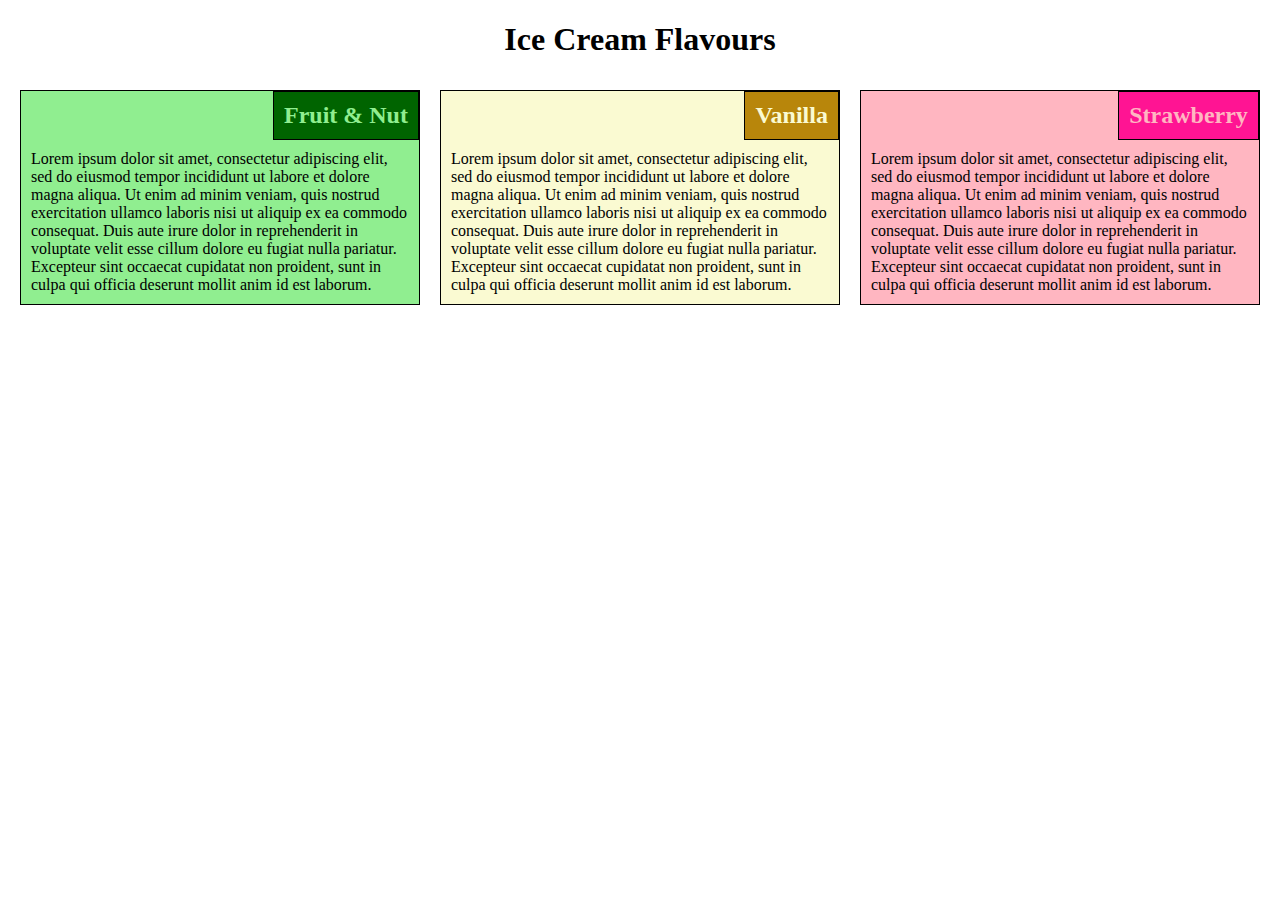
<file: Module2-Solutions/index.html>
<!doctype html>
<html lang="zxx">
<head>
    <meta charset="utf-8">
    <meta name="viewport" content="width=device-width, initial-scale=1">
    <title>Ice Cream Flavours</title>
    <link rel="stylesheet" href="css/styles.css">
</head>
<body>
<h1>Ice Cream Flavours</h1>
<section class="col-sm-1 col-md-2 col-lg-3">
    <div id="section1">
        <h2 id="paraHeading1">Fruit &amp; Nut</h2>
        <p>
            Lorem ipsum dolor sit amet,
            consectetur adipiscing elit,
            sed do eiusmod tempor incididunt
            ut labore et dolore magna aliqua.
            Ut enim ad minim veniam, quis nostrud
            exercitation ullamco laboris nisi
            ut aliquip ex ea commodo consequat.
            Duis aute irure dolor in reprehenderit
            in voluptate velit esse cillum dolore
            eu fugiat nulla pariatur. Excepteur
            sint occaecat cupidatat non proident,
            sunt in culpa qui officia deserunt mollit
            anim id est laborum.
        </p>

    </div>
</section>
<section class="col-sm-1 col-md-2 col-lg-3">
    <div id="section2">
        <h2 id="paraHeading2">Vanilla</h2>
        <p>
            Lorem ipsum dolor sit amet,
            consectetur adipiscing elit,
            sed do eiusmod tempor incididunt
            ut labore et dolore magna aliqua.
            Ut enim ad minim veniam, quis nostrud
            exercitation ullamco laboris nisi
            ut aliquip ex ea commodo consequat.
            Duis aute irure dolor in reprehenderit
            in voluptate velit esse cillum dolore
            eu fugiat nulla pariatur. Excepteur
            sint occaecat cupidatat non proident,
            sunt in culpa qui officia deserunt mollit
            anim id est laborum.
        </p>
    </div>
</section>
<section class="col-sm-1 col-md-2 col-lg-3">
    <div id="section3">
        <h2 id="paraHeading3">Strawberry</h2>
        <p>
            Lorem ipsum dolor sit amet,
            consectetur adipiscing elit,
            sed do eiusmod tempor incididunt
            ut labore et dolore magna aliqua.
            Ut enim ad minim veniam, quis nostrud
            exercitation ullamco laboris nisi
            ut aliquip ex ea commodo consequat.
            Duis aute irure dolor in reprehenderit
            in voluptate velit esse cillum dolore
            eu fugiat nulla pariatur. Excepteur
            sint occaecat cupidatat non proident,
            sunt in culpa qui officia deserunt mollit
            anim id est laborum.
        </p>
    </div>
</section>

</body>
</html>
</file>
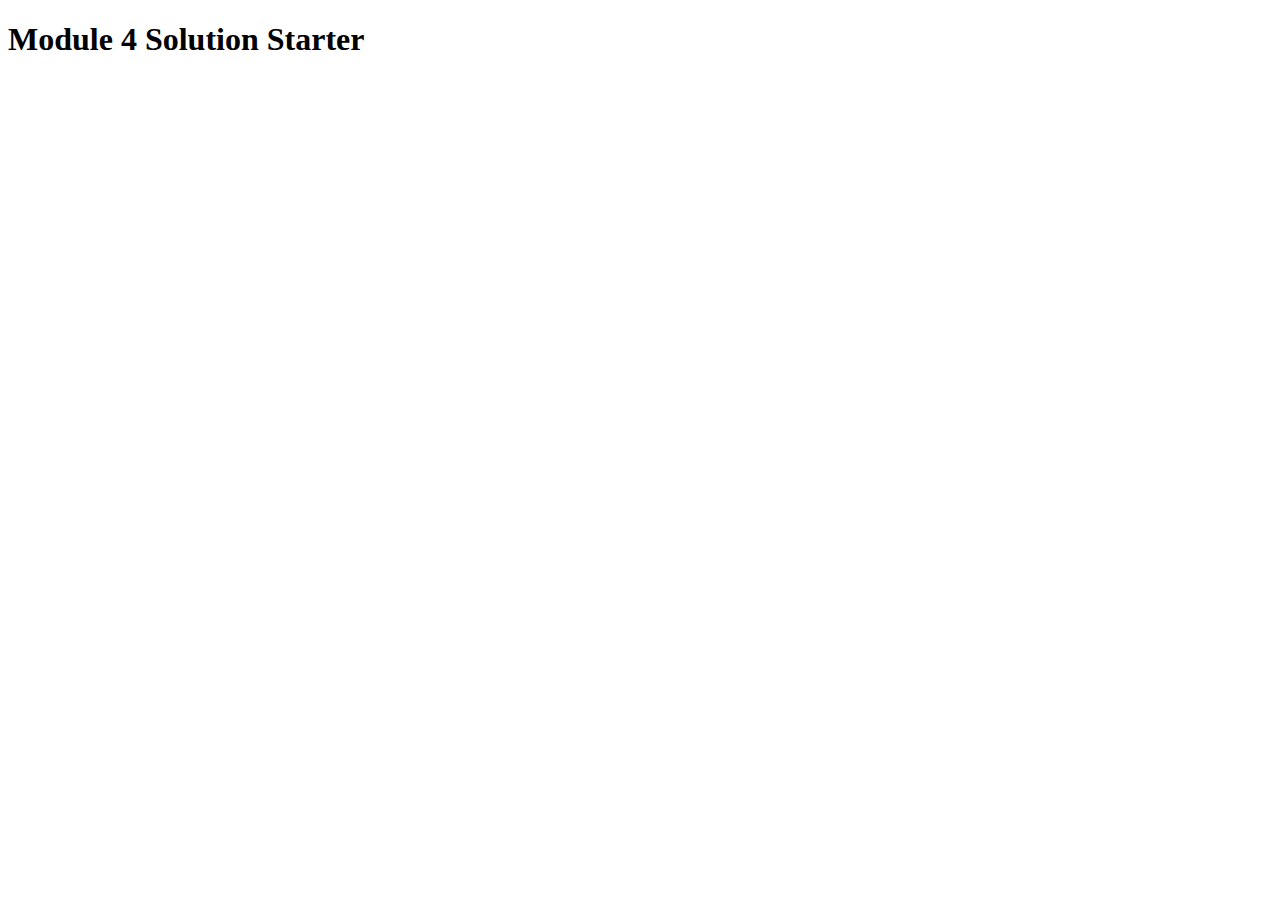
<file: Module4-Solutions/index.html>
<!DOCTYPE html>
<html>
<head>
  <meta charset="utf-8">
  <title>Module 4 Solution Starter</title>
  <script src="SpeakHello.js"></script>
  <script src="SpeakGoodBye.js"></script>
  <script src="script.js"></script>
</head>
<body>
  <h1>Module 4 Solution Starter</h1>
</body>
</html>
</file>
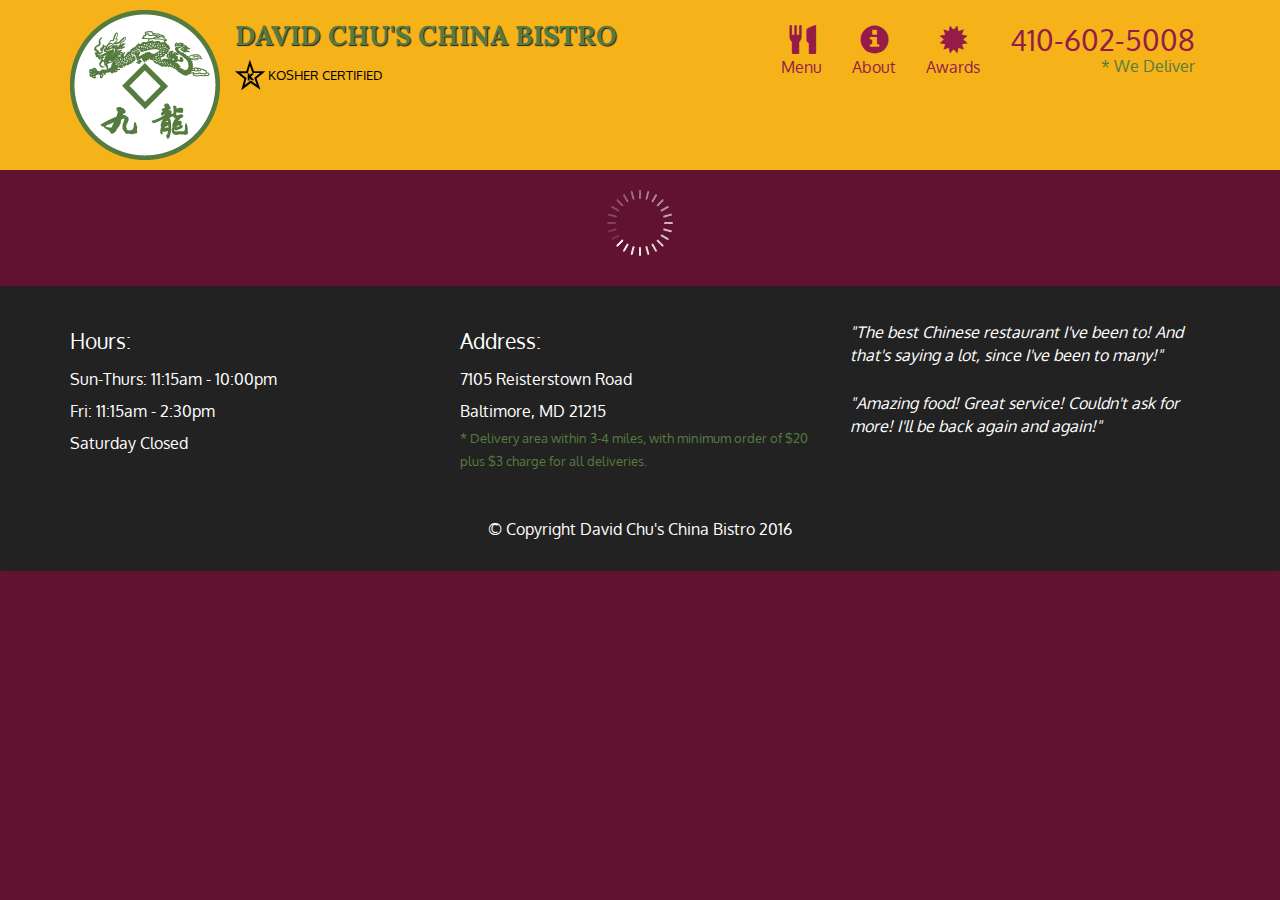
<file: module5-solutions/index.html>
<!doctype html>
<html lang="en">
  <head>
    <meta charset="utf-8">
    <meta http-equiv="X-UA-Compatible" content="IE=edge">
    <meta name="viewport" content="width=device-width, initial-scale=1">
    <title>David Chu's China Bistro</title>
    <link rel="stylesheet" href="css/bootstrap.min.css">
    <link rel="stylesheet" href="css/styles.css">
    <link href='https://fonts.googleapis.com/css?family=Oxygen:400,300,700' rel='stylesheet' type='text/css'>
    <link href='https://fonts.googleapis.com/css?family=Lora' rel='stylesheet' type='text/css'>
  </head>
<body>
  <header>
    <nav id="header-nav" class="navbar navbar-default">
      <div class="container">
        <div class="navbar-header">
          <a href="index.html" class="pull-left visible-md visible-lg">
            <div id="logo-img" alt="Logo image"></div>
          </a>

          <div class="navbar-brand">
            <a href="index.html"><h1>David Chu's China Bistro</h1></a>
            <p>
              <img src="images/star-k-logo.png" alt="Kosher certification">
              <span>Kosher Certified</span>
            </p>
          </div>

          <button id="navbarToggle" type="button" class="navbar-toggle collapsed" data-toggle="collapse" data-target="#collapsable-nav" aria-expanded="false">
            <span class="sr-only">Toggle navigation</span>
            <span class="icon-bar"></span>
            <span class="icon-bar"></span>
            <span class="icon-bar"></span>
          </button>
        </div>
        
        <div id="collapsable-nav" class="collapse navbar-collapse">
           <ul id="nav-list" class="nav navbar-nav navbar-right">
            <li id="navHomeButton" class="visible-xs active">
              <a href="index.html">
                <span class="glyphicon glyphicon-home"></span> Home</a>
            </li>
            <li id="navMenuButton">
              <a href="#" onclick="$dc.loadMenuCategories();">
                <span class="glyphicon glyphicon-cutlery"></span><br class="hidden-xs"> Menu</a>
            </li>
            <li>
              <a href="#">
                <span class="glyphicon glyphicon-info-sign"></span><br class="hidden-xs"> About</a>
            </li>
            <li>
              <a href="#">
                <span class="glyphicon glyphicon-certificate"></span><br class="hidden-xs"> Awards</a>
            </li>
            <li id="phone" class="hidden-xs">
              <a href="tel:410-602-5008">
                <span>410-602-5008</span></a><div>* We Deliver</div>
            </li>
          </ul><!-- #nav-list -->
        </div><!-- .collapse .navbar-collapse -->
      </div><!-- .container -->
    </nav><!-- #header-nav -->
  </header>

  <div id="call-btn" class="visible-xs">
    <a class="btn" href="tel:410-602-5008">
    <span class="glyphicon glyphicon-earphone"></span>
    410-602-5008
    </a>
  </div>
  <div id="xs-deliver" class="text-center visible-xs">* We Deliver</div>

  <div id="main-content" class="container"></div>

  <footer class="panel-footer">
    <div class="container">
      <div class="row">
        <section id="hours" class="col-sm-4">
          <span>Hours:</span><br>
          Sun-Thurs: 11:15am - 10:00pm<br>
          Fri: 11:15am - 2:30pm<br>
          Saturday Closed
          <hr class="visible-xs">
        </section>
        <section id="address" class="col-sm-4">
          <span>Address:</span><br>
          7105 Reisterstown Road<br>
          Baltimore, MD 21215
          <p>* Delivery area within 3-4 miles, with minimum order of $20 plus $3 charge for all deliveries.</p>
          <hr class="visible-xs">
        </section>
        <section id="testimonials" class="col-sm-4">
          <p>"The best Chinese restaurant I've been to! And that's saying a lot, since I've been to many!"</p>
          <p>"Amazing food! Great service! Couldn't ask for more! I'll be back again and again!"</p>
        </section>
      </div>
      <div class="text-center">&copy; Copyright David Chu's China Bistro 2016</div>
    </div>
  </footer>

  <!-- jQuery (Bootstrap JS plugins depend on it) -->
  <script src="js/jquery-2.1.4.min.js"></script>
  <script src="js/bootstrap.min.js"></script>
  <script src="js/ajax-utils.js"></script>
  <script src="js/script.js"></script>
</body>
</html>
</file>
<file: Module2-Solutions/css/styles.css>
/****************** Desktop View **********************/

* {
    box-sizing: border-box;
}
body {
    text-align: center;
    margin: 10px;
    font-family: serif;
}
.col-lg-3{
    width: 33.33%;
}
section {
    text-align: left;
    padding: 10px;
    float: left;
}
section > div {
    border: 1px solid black;
    position: relative;
    padding: 0;
}
h2 {
    position: relative;
    float: right;
    border: 1px solid black;
    padding: 10px;
    margin: 0 0 10px 0;
    top: 0;
    right: 0;
    clear: left;
}
p {
    margin: 10px;
    clear: both;
}
#section1 {
    background-color: lightgreen;
}
#section2 {
    background-color: lightgoldenrodyellow;
}
#section3 {
    background-color: lightpink;
    margin-bottom: 10px;
}
#paraHeading1 {
    background-color: darkgreen;
    color: lightgreen;
}
#paraHeading2 {
    background-color: darkgoldenrod;
    color: lightgoldenrodyellow;
}
#paraHeading3 {
    background-color: deeppink;
    color: lightpink;
}



/****************** Tablet View **********************/
@media (min-width: 768px) and (max-width: 991px) {
    .col-md-2{
        width: 50%;
    }
}


/****************** Mobile View **********************/
@media (max-width: 767px) {
    .col-sm-1{
        width: 100%;
    }
}
</file>
<file: module5-solutions/css/styles.css>
body {
  font-size: 16px;
  color: #fff;
  background-color: #61122f;
  font-family: 'Oxygen', sans-serif;
}

/** HEADER **/
#header-nav {
  background-color: #f6b319;
  border-radius: 0;
  border: 0;
}

#logo-img {
  background: url('../images/restaurant-logo_large.png') no-repeat;
  width: 150px;
  height: 150px;
  margin: 10px 15px 10px 0;
}

.navbar-brand {
  padding-top: 25px;
}
.navbar-brand h1 { /* Restaurant name */
  font-family: 'Lora', serif;
  color: #557c3e;
  font-size: 1.5em;
  text-transform: uppercase;
  font-weight: bold;
  text-shadow: 1px 1px 1px #222;
  margin-top: 0;
  margin-bottom: 0;
  line-height: .75;
}
.navbar-brand a:hover, .navbar-brand a:focus {
  text-decoration: none;
}
.navbar-brand p { /* Kosher cert */
  color: #000;
  text-transform: uppercase;
  font-size: .7em;
  margin-top: 15px;
}
.navbar-brand p span { /* Star-K */
  vertical-align: middle;
}

#nav-list {
  margin-top: 10px;
}
#nav-list a {
  color: #951C49;
  text-align: center;
}
#nav-list a:hover {
  background: #E7E7E7;
}
#nav-list a span {
  font-size: 1.8em;
}

#phone {
  margin-top: 5px;
}
#phone a { /* Phone number */
  text-align: right;
  padding-bottom: 0;
}
#phone div { /* We Deliver */
  color: #557c3e;
  text-align: right;
  padding-right: 15px;
}

.navbar-header button.navbar-toggle, .navbar-header .icon-bar {
  border: 1px solid #61122f;
}
.navbar-header button.navbar-toggle {
  clear: both;
  margin-top: -30px;
}
/* END HEADER */

/* FOOTER */
.panel-footer {
  margin-top: 30px;
  padding-top: 35px;
  padding-bottom: 30px;
  background-color: #222;
  border-top: 0;
}
.panel-footer div.row {
  margin-bottom: 35px;
}
#hours, #address {
  line-height: 2;
}
#hours > span, #address > span {
  font-size: 1.3em;
}
#address p {
  color: #557c3e;
  font-size: .8em;
  line-height: 1.8;
}
#testimonials {
  font-style: italic;
}
#testimonials p:nth-child(2) {
  margin-top: 25px;
}
/* END FOOTER */



/* HOME PAGE */
.container .jumbotron {
  box-shadow: 0 0 50px #3F0C1F;
  border: 2px solid #3F0C1F;
}

#menu-tile, #specials-tile, #map-tile {
  height: 250px;
  width: 100%;
  margin-bottom: 15px;
  position: relative;
  border: 2px solid #3F0C1F;
  overflow: hidden;
}
#menu-tile:hover, #specials-tile:hover, #map-tile:hover {
  box-shadow: 0 1px 5px 1px #cccccc;
}
#menu-tile {
  background: url('../images/menu-tile.jpg') no-repeat;
  background-position: center;
}
#specials-tile {
  background: url('../images/specials-tile.jpg') no-repeat;
  background-position: center;
}
#menu-tile span, #specials-tile span, #map-tile span {
  position: absolute;
  bottom: 0;
  right: 0;
  width: 100%;
  text-align: center;
  font-size: 1.6em;
  text-transform: uppercase;
  background-color: #000;
  color: #fff;
  opacity: .8;
}
/* END HOME PAGE */

/* MENU CATEGORIES PAGE */
.category-tile { 
  position: relative;
  border: 2px solid #3F0C1F;
  overflow: hidden;
  width: 200px;
  height: 200px;
  margin: 0 auto 15px;
}
.category-tile span {
  position: absolute;
  bottom: 0;
  right: 0;
  width: 100%;
  text-align: center;
  font-size: 1.2em;
  text-transform: uppercase;
  background-color: #000;
  color: #fff;
  opacity: .8;
}
.category-tile:hover {
  box-shadow: 0 1px 5px 1px #cccccc;
}

#menu-categories-title + div {
  margin-bottom: 50px;
}
/* END MENU CATEGORIES PAGE */

/* SINGLE CATEGORY PAGE */
.menu-item-tile {
  margin-bottom: 25px;
}
.menu-item-tile hr {
  width: 80%;
}
.menu-item-tile .menu-item-price {
  font-size: 1.1em;
  text-align: right;
  margin-top: -15px;
  margin-right: -15px;
}
.menu-item-tile .menu-item-price span {
  font-size: .6em;
}
.menu-item-photo {
  position: relative;
  border: 2px solid #3F0C1F; 
  overflow: hidden;
  padding: 0;
  margin-right: -15px;
  margin-left: auto;
  margin-bottom: 20px;
  max-width: 250px;
}
.menu-item-photo div {
  position: absolute;
  bottom: 0;
  right: 0;
  width: 80px;
  background-color: #557c3e;
  text-align: center;
}
.menu-item-description {
  padding-right: 30px;
}
h3.menu-item-title {
  margin: 0 0 10px;
}
.menu-item-details {
  font-size: .9em;
  font-style: italic;
}
/* END SINGLE CATEGORY PAGE */


/********** Large devices only **********/
@media (min-width: 1200px) {
  .container .jumbotron {
    background: url('../images/jumbotron_1200.jpg') no-repeat;
    height: 675px;
  }
}

/********** Medium devices only **********/
@media (min-width: 992px) and (max-width: 1199px) {
  /* Header */
  #logo-img {
    background: url('../images/restaurant-logo_medium.png') no-repeat;
    width: 100px;
    height: 100px;
    margin: 5px 5px 5px 0;
  }
  /* End Header */

  /* Home Page */
  .container .jumbotron {
    background: url('../images/jumbotron_992.jpg') no-repeat;
    height: 558px;
  }
  /* End Home Page */
}

/********** Small devices only **********/
@media (min-width: 768px) and (max-width: 991px) {
  /* Home Page */
  .container .jumbotron {
    background: url('../images/jumbotron_768.jpg') no-repeat;
    height: 432px;
  }
  /* End Home Page */
}

/********** Extra small devices only **********/
@media (max-width: 767px) {
  /* Header */
  .navbar-brand {
    padding-top: 10px;
    height: 80px;
  }
  .navbar-brand h1 { /* Restaurant name */
    padding-top: 10px;
    font-size: 5vw; /* 1vw = 1% of viewport width */
  }
  .navbar-brand p { /* Kosher cert */
    font-size: .6em;
    margin-top: 12px;
  }
  .navbar-brand p img { /* Star-K */
    height: 20px;
  }

  #collapsable-nav a { /* Collapsed nav menu text */
    font-size: 1.2em;
  }
  #collapsable-nav a span { /* Collapsed nav menu glyph */
    font-size: 1em;
    margin-right: 5px;
  }

  #call-btn > a {
    font-size: 1.5em;
    display: block;
    margin: 0 20px;
    padding: 10px;
    border: 2px solid #fff;
    background-color: #f6b319;
    color: #951c49;
  }
  #xs-deliver {
    margin-top: 5px;
    font-size: .7em;
    letter-spacing: .1em;
    text-transform: uppercase;
  }
  /* End Header */

  /* Footer */
  .panel-footer section {
    margin-bottom: 30px;
    text-align: center;
  }
  .panel-footer section:nth-child(3) {
    margin-bottom: 0; /* margin already exists on the whole row */
  }
  .panel-footer section hr {
    width: 50%;
  }
  /* End Footer */

  /* Home Page */
  .container .jumbotron {
    margin-top: 30px;
    padding: 0;
  }
  #menu-tile, #specials-tile {
    width: 360px;
    margin: 0 auto 15px;
  }

  .menu-item-photo {
    margin-right: auto;
  }
  .menu-item-tile .menu-item-price {
    text-align: center;
  }
  .menu-item-description {
    text-align: center;;
  }
}


/********** Super extra small devices Only :-) (e.g., iPhone 4) **********/
@media (max-width: 479px) {
  /* Header */
  .navbar-brand h1 { /* Restaurant name */
    padding-top: 5px;
    font-size: 6vw;
  }
  /* End Header */
  
  /* Home page */
  #menu-tile, #specials-tile {
    width: 280px;
    margin: 0 auto 15px;
  }

  .col-xxs-12 {
    position: relative;
    min-height: 1px;
    padding-right: 15px;
    padding-left: 15px;
    float: left;
    width: 100%;
  }
}
</file>
